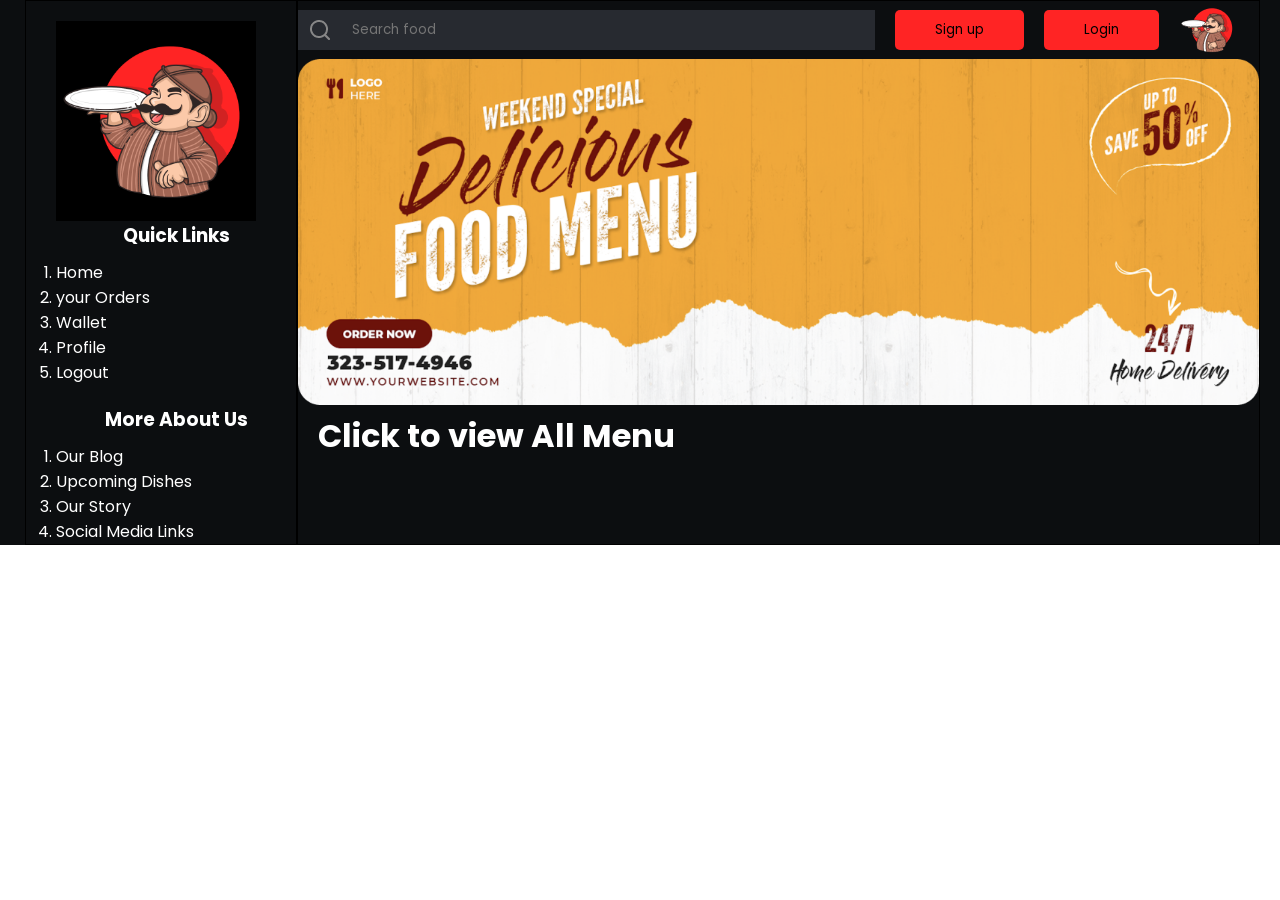
<file: index.html>
<!DOCTYPE html>
<html lang="en">
<head>
    <meta charset="UTF-8">
    <meta http-equiv="X-UA-Compatible" content="IE=edge">
    <meta name="viewport" content="width=device-width, initial-scale=1.0">
    <link rel="stylesheet" href="style.css">
    <link rel="preconnect" href="https://fonts.googleapis.com">
    <link rel="preconnect" href="https://fonts.gstatic.com" crossorigin>
    <link href="https://fonts.googleapis.com/css2?family=Poppins:wght@300;400&display=swap" rel="stylesheet">
        
    <title>Document</title>
</head>
<body>
    <div class="container">
        <div class="leftside">
            <div class="bigimg">
                <img class="img3" src="./images/img3.png" alt="">
            </div>
            <div class="QuickLinks">
                <div class="h3">
                    <h3>Quick Links</h3>
                </div>
                
                <ol type="1">
                    <a href="/index.html" class="a"><li>Home</li></a>
                   <a href="#" class="a"><li>your Orders</li></a> 
                   <a href="#" class="a"><li>Wallet</li></a>
                    <a href="#" class="a"><li>Profile</li></a>
                    <a href="#" class="a"><li>Logout</li></a>
                </ol>
            </div>
            <div class="aboutus">
                <ol type="1">
                    <div class="h3">
                        <h3>More About Us</h3>
                    </div>
                    
                   <a href="#" class="a"><li>Our Blog</li></a> 
                   <a href="#" class="a"><li>Upcoming Dishes</li></a>
                    <a href="#" class="a"><li>Our Story</li></a>
                    <a href="#" class="a"><li>Social Media Links</li></a>
                </ol>
            </div>
        </div>
        <div class="rightside">
            <nav class="navbar">
                <div class="inputfield">
                    <span class="searchimg"><img src="./images/search 1.png" alt=""></span>
                    <input type="search" id="search" placeholder="Search food">
                </div>
               
                <button id="btn">Sign up</button>
                <button>Login</button>
                <img class="img4" src="images/—Pngtree—javanese character with blangkon holding_8999487 2.png" alt="">
               
            </nav>
            <div class="headline">
                <img class="img2" src="./images/Screenshot 2023-07-14 at 11.14 1.png" alt="">
            </div>
            <h1><a class="menutag" href="/menu.html">Click to view All Menu</a></h1>
            <div class="menu">
               
                  
            </div>
        </div>
        
        
    </div>
    <script src="./script.js"></script>
</body>
</html>
</file>
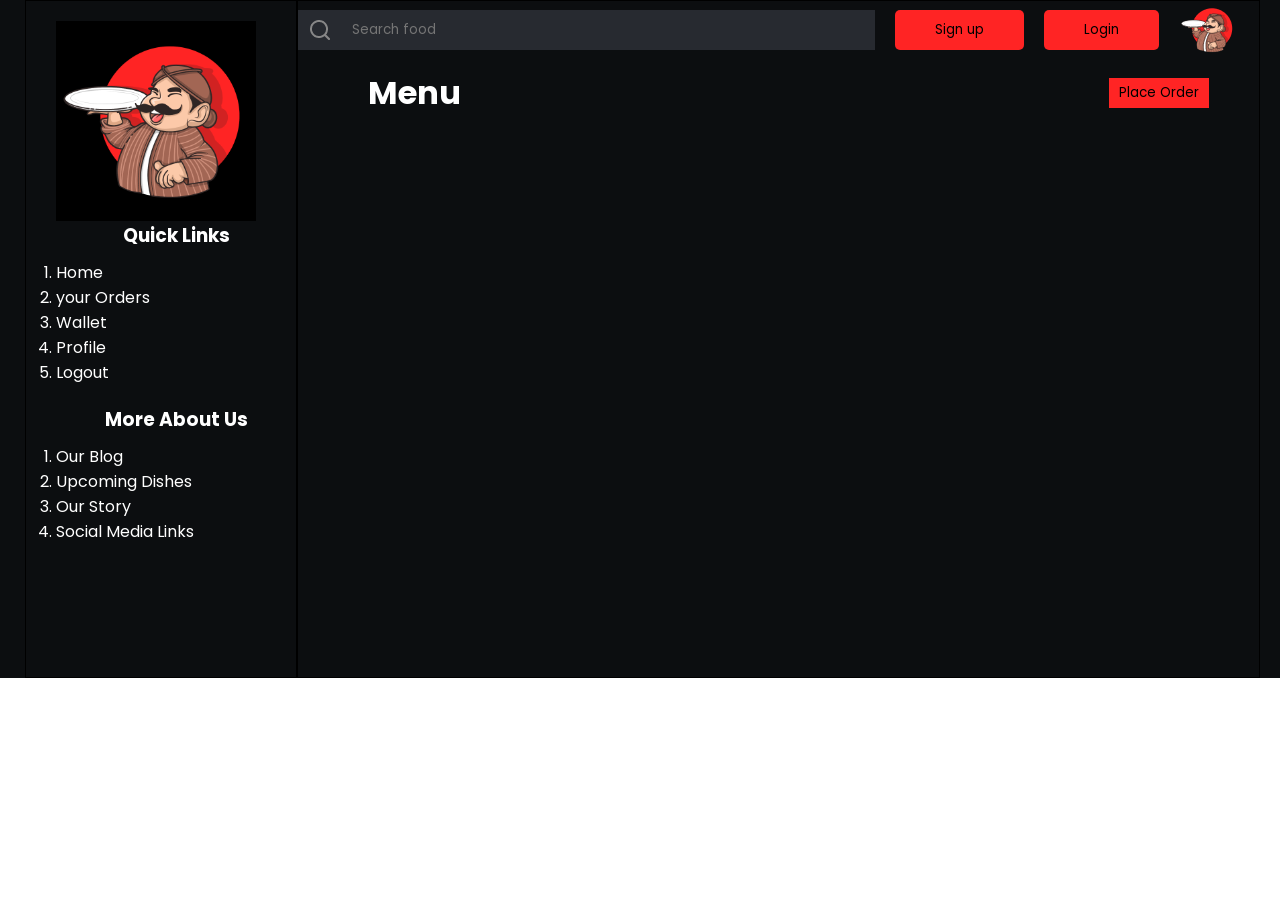
<file: menu.html>
<!DOCTYPE html>
<html lang="en">
<head>
    <meta charset="UTF-8">
    <meta http-equiv="X-UA-Compatible" content="IE=edge">
    <meta name="viewport" content="width=device-width, initial-scale=1.0">
    <link rel="stylesheet" href="menu.css">
    <link rel="preconnect" href="https://fonts.googleapis.com">
    <link rel="preconnect" href="https://fonts.gstatic.com" crossorigin>
    <link href="https://fonts.googleapis.com/css2?family=Poppins:wght@300;400&display=swap" rel="stylesheet">
        
    <title>Document</title>
</head>
<body>
    <div class="container">
        <div class="leftside">
            <div class="bigimg">
                <img class="img3" src="./images/img3.png" alt="">
            </div>
            <div class="QuickLinks">
                <div class="h3">
                    <h3>Quick Links</h3>
                </div>
                
                <ol type="1">
                    <a href="/index.html" class="a"><li>Home</li></a>
                   <a href="#" class="a"><li>your Orders</li></a> 
                   <a href="#" class="a"><li>Wallet</li></a>
                    <a href="#" class="a"><li>Profile</li></a>
                    <a href="#" class="a"><li>Logout</li></a>
                </ol>
            </div>
            <div class="aboutus">
                <ol type="1">
                    <div class="h3">
                        <h3>More About Us</h3>
                    </div>
                    
                   <a href="#" class="a"><li>Our Blog</li></a> 
                   <a href="#" class="a"><li>Upcoming Dishes</li></a>
                    <a href="#" class="a"><li>Our Story</li></a>
                    <a href="#" class="a"><li>Social Media Links</li></a>
                </ol>
            </div>
        </div>
        <div class="rightside">
            <nav class="navbar">
                <div class="inputfield">
                    <span class="searchimg"><img src="./images/search 1.png" alt=""></span>
                    <input type="search" id="search" placeholder="Search food">
                </div>
               
                <button id="btn">Sign up</button>
                <button>Login</button>
                <img class="img4" src="images/—Pngtree—javanese character with blangkon holding_8999487 2.png" alt="">
               
            </nav>
            <div id="cart" class="cart">
                
            </div>
            <div class="abc">
                <h1><a class="menutag" href="/menu.html">Menu</a></h1>
                <span><button onclick="placeOrder()">Place Order</button></span>
            </div>
            <div class="model-container">
                <div class="model">
                    <i class='bx bxs-heart'></i>
                    <h3>Order status</h3>
                    <p id="status"></p>
                    <button id="pay-button" onclick="payment()"></button>
                    <button id="cancel" onclick="closePopup()">cancel</button>
                    <i class='bx bx-x' onclick="closePopup()"></i>
                </div>
        
            </div>
            <div class="menu">
               
                  
                
            </div>
        </div>
        
        
    </div>
    <script src="./menu.js"></script>
</body>
</html>
</file>
<file: style.css>
*{
    margin: 0px;
    padding: 0;
    font-family: 'Poppins', sans-serif;
}

.container{
    display: flex;
    background-color: #0c0e10;
}

/* leftside and right side */
.leftside{
    border: 1px solid black;
    width: 20%;
    margin-left: 25px;
    padding-left: 30px;
    color: white;
}
.rightside{
    border: 1px solid black;
    width: 80%;
    margin-right: 20px;
}

/* left side */
.bigimg{
    margin-top: 20px;
    width: 200px;
    background-color: aliceblue;
    height: 200px;
}
.aboutus{
    margin-top: 20px;
}
.h3{
    text-align: center;
    margin-bottom: 10px;
}
.a{
    color: white;
    text-decoration: none;
}
.img3{
    width: 100%;
    height: 100%;
    background-color: black;
}

/* navbar */
.navbar{
    display: flex;
    align-items: center;
}
.inputfield{
    width: 60%;
    display: flex;
    align-items: center;
    justify-content: center;
}
.searchimg{
    background-color: #272a30;
    height: 40px;
    display: flex;
    align-items: center;
    padding-left: 10px;
}
#search{
    width: 100%;
    padding: 0px 20px;
    height: 40px;
    background-color: #272a30;
    border: none;
}
.navbar button{
    padding: 0px 40px;
    height: 40px;
    margin-left: 20px;
    background-color: #ff2424;
    border: none;
    border-radius: 5px;
}

.img4{
    margin-left: 20px;
}
/* heading part */
.img2{
    width: 100%;
}

/* menu data */
.img1{
    width: 90%;
    border-radius: 10px;
    margin-top: 20px;
    height:200px;
}
.menu-img{
    display: flex;
    justify-content: center;
}
.menu{
    display: flex;
    margin-bottom: 50px;
}
.menupart{
    background-color: #191d20;
    color: white;
    margin: 5px;
    border-radius: 10px;
}
.menutag{
    color: white;
    text-decoration: none;
   margin-left: 20px;
   margin-bottom: 20px;
}
.menutag:hover{
    color: #ff2424;
}
.menu-text{
    margin: 20px 0px 10px 20px;
}
.menu-bottom{
    display: flex;
    justify-content: space-between;
    align-items: center;
}
.menu-addcart{
    margin-right: 20px;
}
.btn1{
    border: none;
    background-color: #191d20;
    cursor: pointer;
}
</file>
<file: menu.css>
*{
    margin: 0px;
    padding: 0;
    font-family: 'Poppins', sans-serif;
}

.container{
    display: flex;
    background-color: #0c0e10;
}

/* leftside and right side */
.leftside{
    border: 1px solid black;
    width: 20%;
    margin-left: 25px;
    padding-left: 30px;
    color: white;
}
.rightside{
    border: 1px solid black;
    width: 80%;
    margin-right: 20px;
}

/* left side */
.bigimg{
    margin-top: 20px;
    width: 200px;
    background-color: aliceblue;
    height: 200px;
}
.aboutus{
    margin-top: 20px;
}
.h3{
    text-align: center;
    margin-bottom: 10px;
}
.a{
    color: white;
    text-decoration: none;
}
.img3{
    width: 100%;
    height: 100%;
    background-color: black;
}

/* navbar */
.navbar{
    display: flex;
    align-items: center;
}
.inputfield{
    width: 60%;
    display: flex;
    align-items: center;
    justify-content: center;
}
.searchimg{
    background-color: #272a30;
    height: 40px;
    display: flex;
    align-items: center;
    padding-left: 10px;
}
#search{
    width: 100%;
    padding: 0px 20px;
    height: 40px;
    background-color: #272a30;
    border: none;
}
.navbar button{
    padding: 0px 40px;
    height: 40px;
    margin-left: 20px;
    background-color: #ff2424;
    border: none;
    border-radius: 5px;
}

.img4{
    margin-left: 20px;
}
.img5{
    margin-top: 20px;
    width: 200px;
    height: 130px;
    border-radius: 10px;
}
.cart-item{
    text-align: center;
}
.cart{
    border-radius: 10px;
    display: flex;
    justify-content: space-around;
    background-color: rgb(121, 110, 95);
}
/* menu data */
.img1{
    width: 90%;
    border-radius: 10px;
    margin-top: 20px;
    height:200px;
}
.abc{
    display: flex;
    align-items: center;
    justify-content: space-between;
    padding: 10px 50px;
}
.abc button{
    padding: 5px 10px;
    background-color: #ff2424;
    border: none;
}
.menu-img{
    display: flex;
    justify-content: center;
}
.menu{
    display: grid;
    grid-template-columns: repeat(3, 1fr);
    height: 550px;
    overflow-y: auto;
}
.menupart{
    background-color: #191d20;
    color: white;
    margin: 5px;
    border-radius: 10px;
}
.menutag{
    color: white;
    text-decoration: none;
   margin-left: 20px;
   margin-bottom: 20px;
}
.menu-text{
    margin: 20px 0px 10px 20px;
}
.menu-bottom{
    display: flex;
    justify-content: space-between;
    align-items: center;
}
.menu-addcart{
    margin-right: 20px;
}
.btn1{
    border: none;
    background-color: #191d20;
    cursor: pointer;
}

.model-container {
    display: flex;
    align-items: center;
    justify-content: center;
    min-height: 100vh;
    width: 100vw;
    position: fixed;
    top:0 ;left: 0;
    background-color: rgba(0, 0, 0, .3);
    transform: scale(0);
}
.model-container .model {
    height: 200px;
    max-width: 350px;
    margin: 0 10px;
    padding: 20px;
    background:#fff;
    border-radius: 5px;
    text-align: center;
    position: relative;
}
.model-container .model > .bxs-heart {
    font-size: 100px;
    color: #f9ca24;
    padding-bottom: 50px;
    margin: 10px 0;
    text-shadow: 0 3px 5px rgba(0, 0, 0, .3) ,
    30px 30px 0 #ccc,
    -30px 30px 0 #333;

}
.model-container .model > h3 {
    color: #333;
    font-size: 25px;
}

.model-container .model > p{
   color: #666;
   margin: 20px 0;
}
.model-container .model button {
    height: 35px;
    width: 120px;
    background: #333;
    color: #fff;
    outline: none;
    border: none;
    border-radius: 50px;
    font-size: 17px;
    cursor: pointer;
    box-shadow: 0 5px 15px rgba(0, 0, 0, .3);
}
.model-container .model button:hover {
    opacity: .8;
}
.model-container .model .bx-x{
    position: absolute;
    top: 15px;right: 15px;
    font-size: 25px;
    cursor: pointer;
    color: #333;
}
</file>
